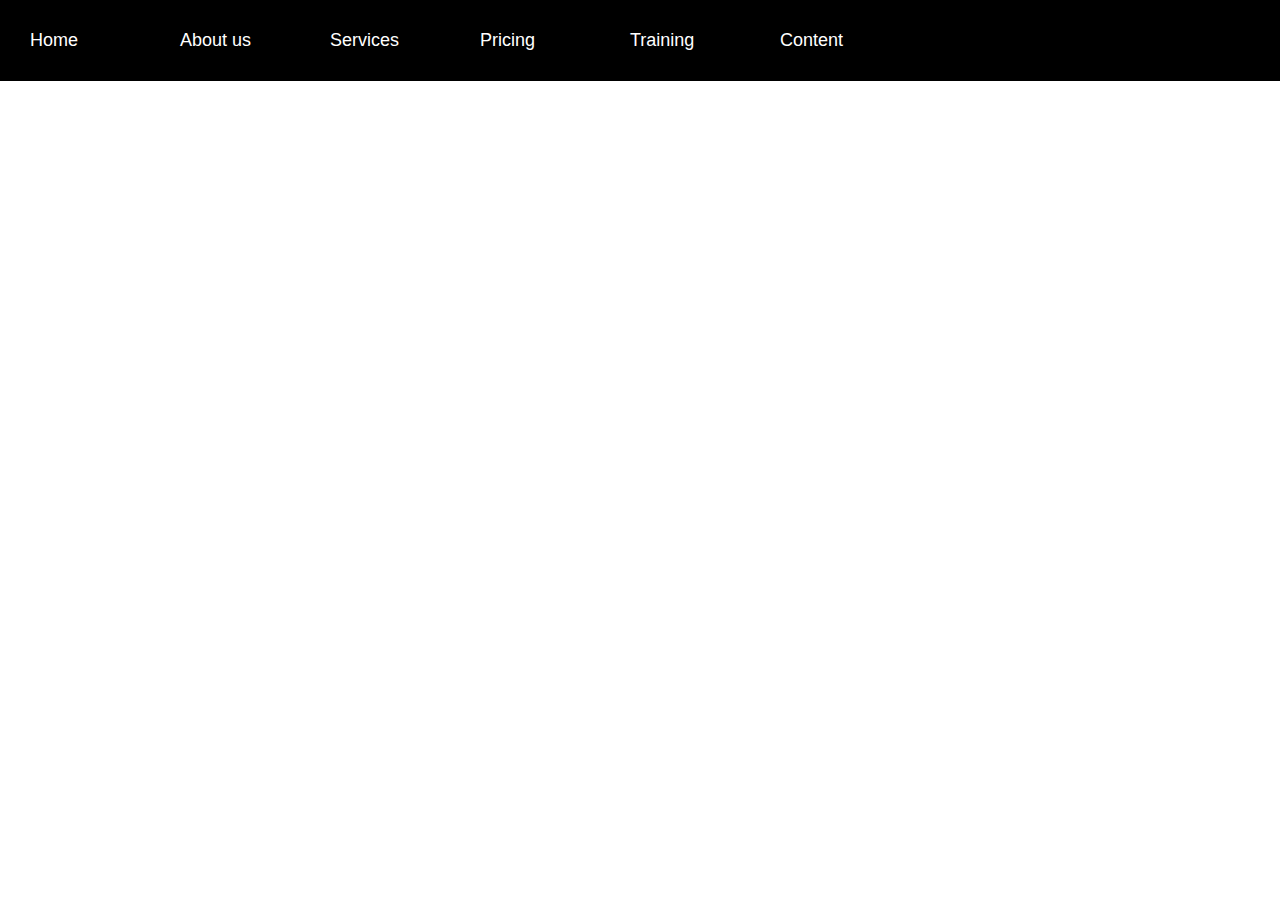
<file: Dropdown.html>
<html>
  <head>
    <title>Drop-down Menu design - Easy Tutorials</title>
    <link rel="stylesheet" href="Dropdown.css" />
    <link
      rel="stylesheet"
      href="https://cdnjs.cloudflare.com/ajax/libs/font-awesome/6.5.1/css/all.min.css"
      integrity="sha512-DTOQO9RWCH3ppGqcWaEA1BIZOC6xxalwEsw9c2QQeAIftl+Vegovlnee1c9QX4TctnWMn13TZye+giMm8e2LwA=="
      crossorigin="anonymous"
      referrerpolicy="no-referrer"
    />
  </head>
  <body>
    <div class="menu-bar">
      <ul>
        <li><i class="fa-solid fa-house"></i></i></i> Home</li>
        <li>
          <i class="fa-solid fa-magnifying-glass"></i></i>About us
          <div class="sub-menu-1">
            <ul>
              <li>Mission</li>
              <li>Vision</li>
              <li>Team</li>
              <li>eat</li>
              <li>sleep</li>
              <li>dream</li>
            </ul>
          </div>
        </li>
        <li><i class="fa-solid fa-paper-plane"></i>Services</li>
        <li><i class="fa-brands fa-viacoin"></i>Pricing</li>
        <li>
          <i class="fa-solid fa-circle-chevron-down"></i> Training
          <div class="sub-menu-1">
            <ul>
              <li>Java</li>
              <li>Python</li>
              <li>Php</li>
              <li>Javascript</li>
              <li>C++</li>
            </ul>
          </div>
        </li>
        <li><i class="fa-solid fa-face-smile"></i> Content</li>
      </ul>
    </div>
  </body>
</html>
</file>
<file: Dropdown.css>
* {
  padding: 0;
  margin: 0;
  box-sizing: border-box;
}
body {
  background-image: url(https://us.images.westend61.de/0001800167pw/flat-lay-top-view-office-desk-working-space-with-laptop-and-coffee-on-yellow-background-HPIF06453.jpg);
  background-size: cover;
  background-position: center;
  font-family: sans-serif;
}
.menu-bar {
  background: black;
  text-align: left;
  font-size: large;
  transition: all ease 0.5s;
}
.menu-bar ul {
  display: inline-flex;
  list-style: none;
  color: #fff;
}
.menu-bar ul li {
  width: 120px;
  margin: 15px;
  padding: 15px;
}
.menu-bar ul li {
  text-decoration: none;
  color: #fff;
}
.menu-bar ul li:hover {
  background: rgb(from hsl(0, 59%, 56%) r g b);
  border-radius: 3;
  transition: all ease 1s;
}
.menu-bar ul li:hover .sub-menu-1 {
  display: block;
  background: rgb(from hsl(0, 59%, 56%) r g b);
  margin-top: 15px;
  margin-left: -15px;
}
/* .menu-bar ul li:hover + sub-menu-1 ul {
    display: block;
    margin: 10px;
  } */
.menu-bar ul li:hover .sub-menu-1 ul li {
  width: 150px;
  padding: 10px;
  border-bottom: white;
  background: transparent;
  border-radius: 0;
  text-align: left;
}
.menu-bar ul li:hover .sub-menu-1 ul li:last-child {
  border-bottom: none;
}
.menu-bar {
  background-color: black;
}
.sub-menu-1 ul li {
  color: orange;
}
.sub-menu-1 {
  display: none;
  position: absolute;
  left: 0;
  background-color: red;
  width: 120%;
  z-index: 1;
  font-size: small;
}
</file>
